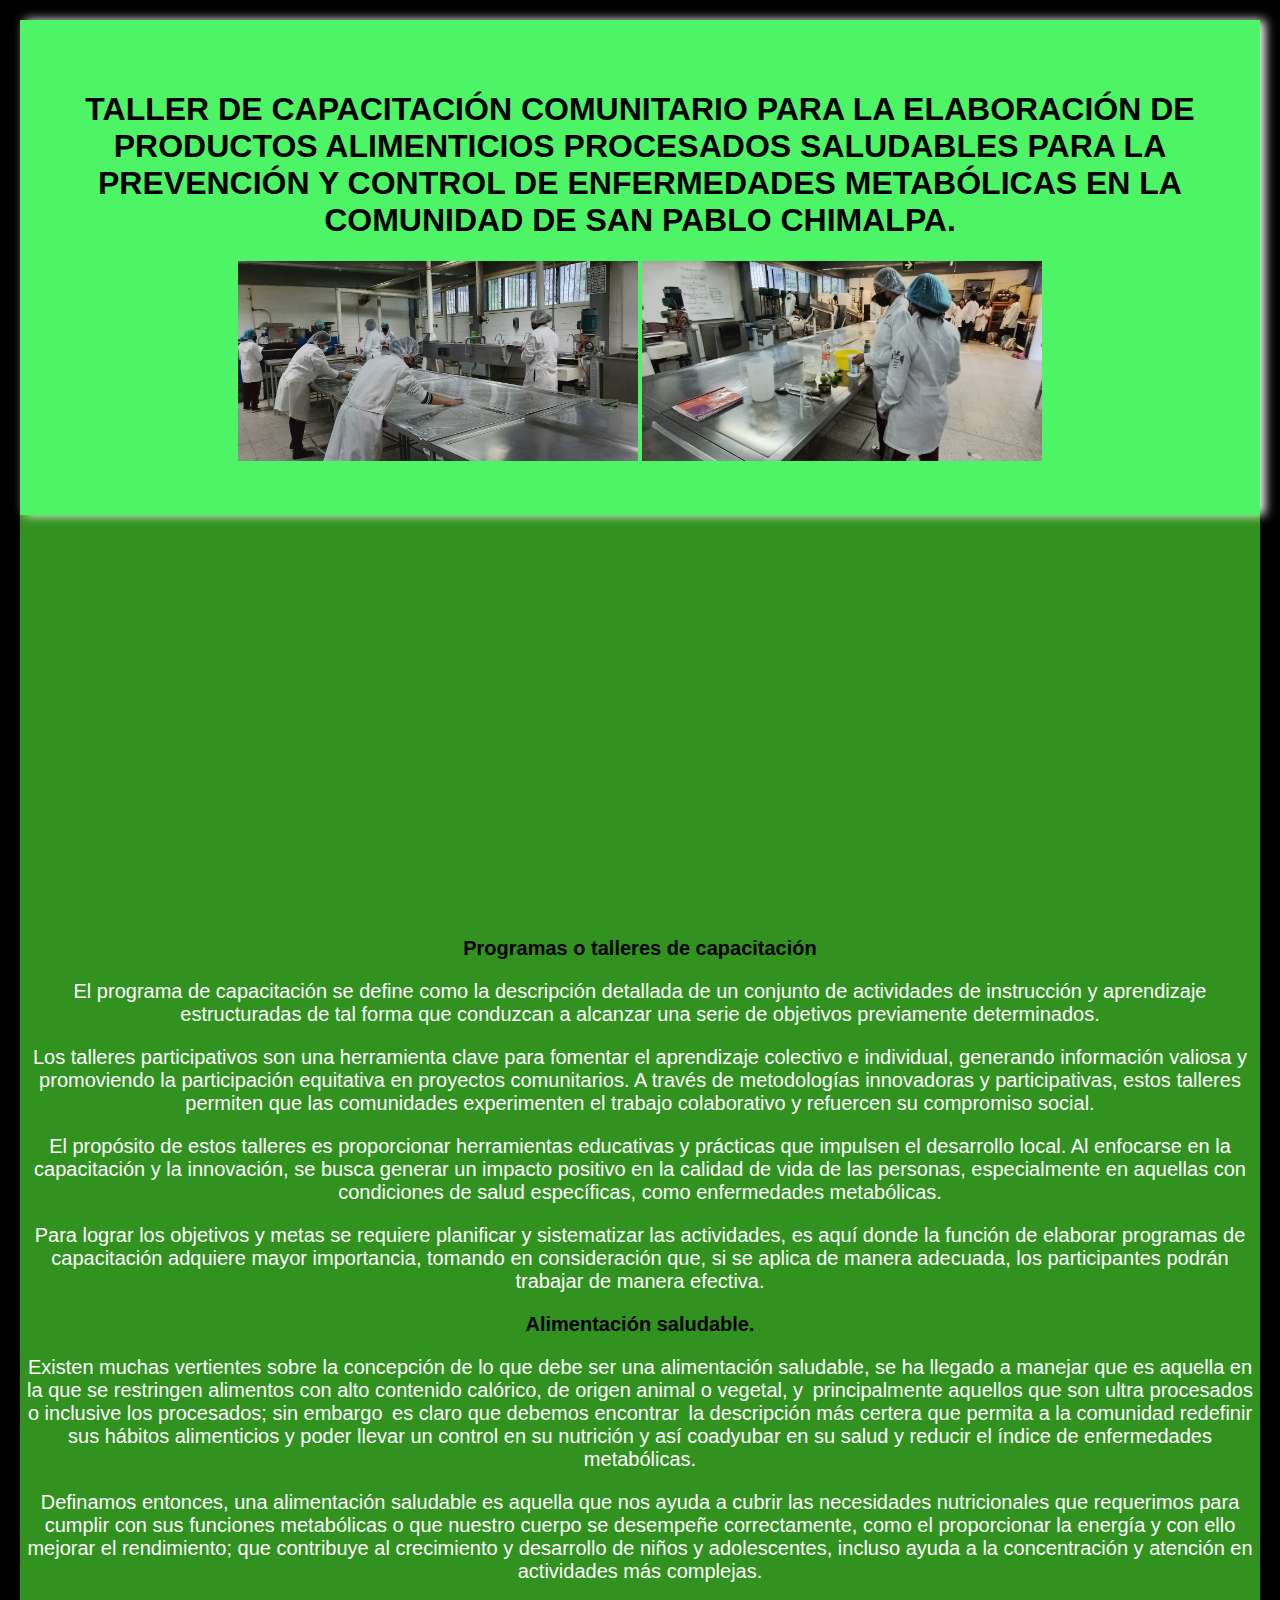
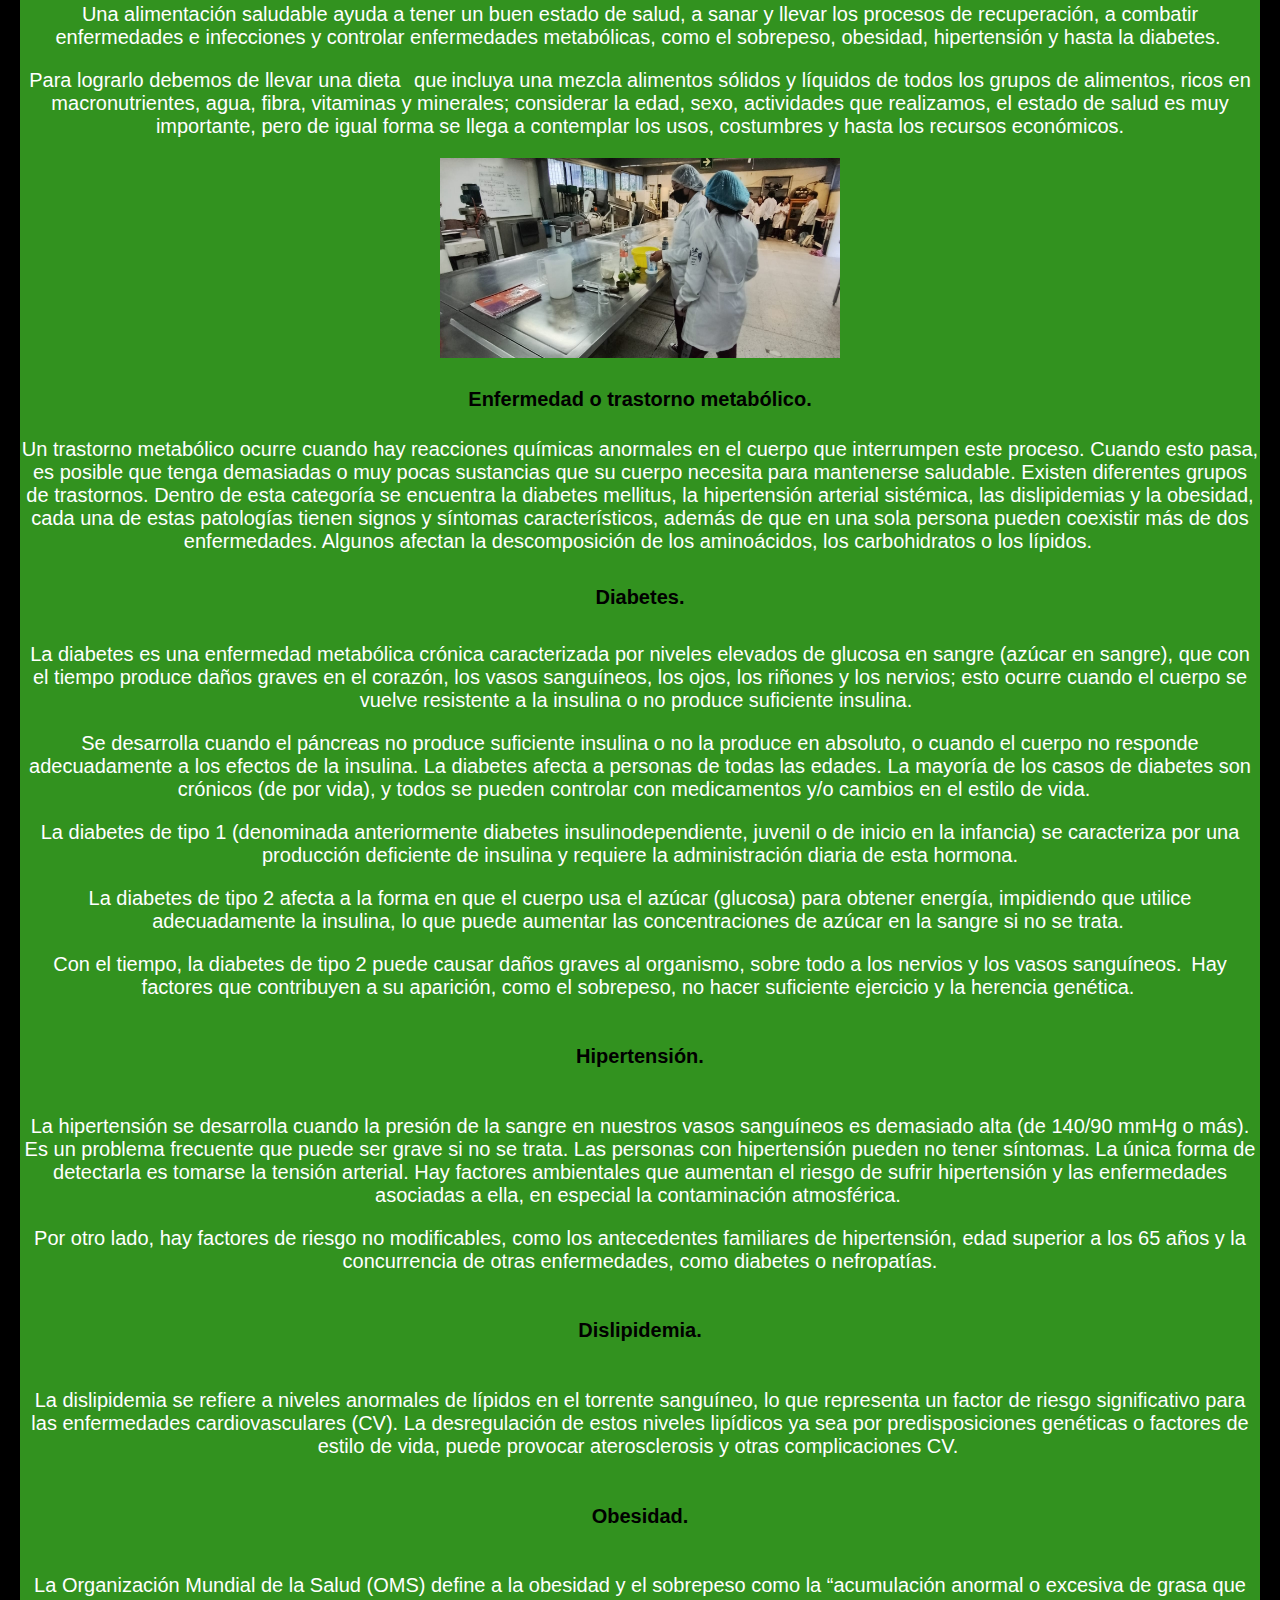
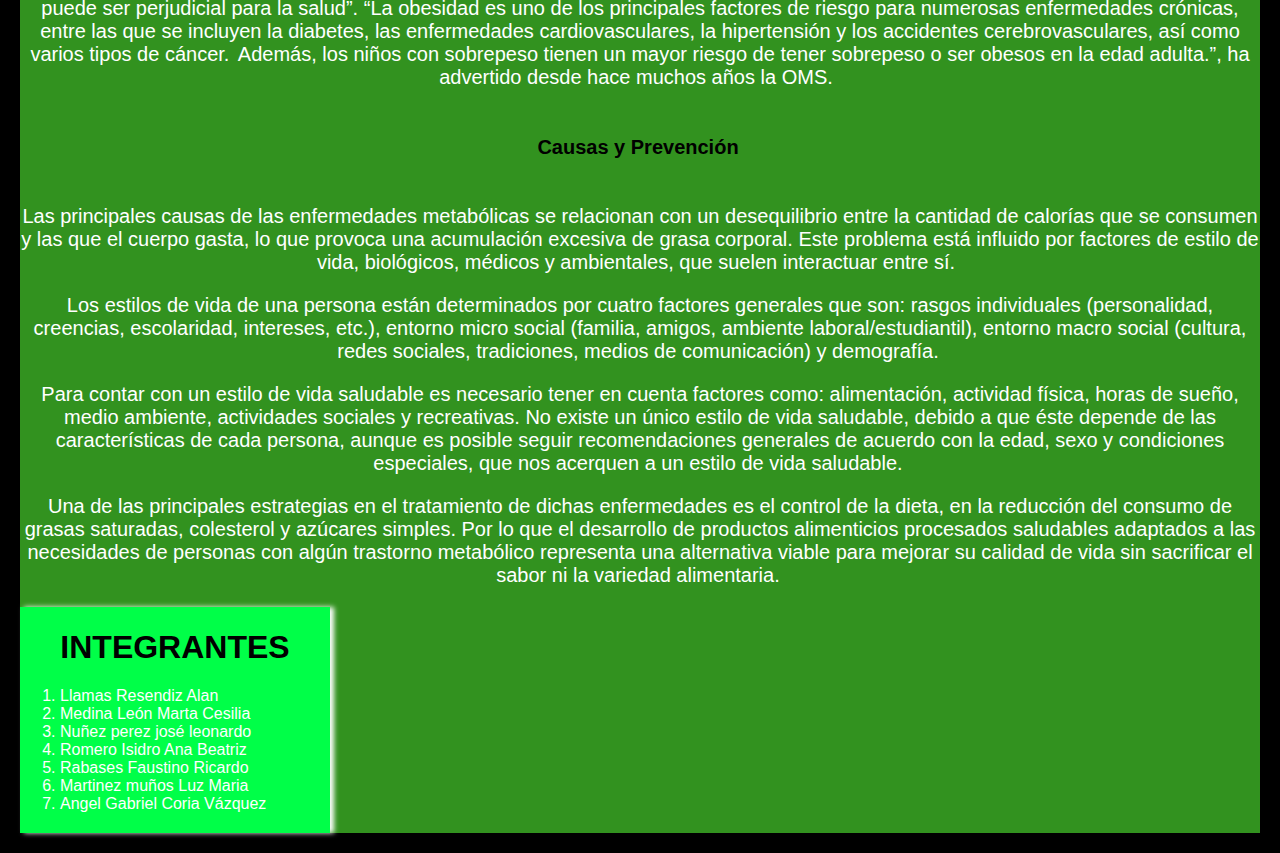
<file: almentos.html>
<!DOCTYPE html>
<html lang="en">
<head>
    <meta charset="UTF-8">
    <meta name="viewport" content="width=device-width, initial-scale=1.0">
    <title>ALIMENTOS</title>
    <style>
        body{
            background-color: rgb(50, 146, 31);
            margin: 0;
            font-family: Arial, sans-serif;
            border: 20px solid rgb(0, 0, 0);
        }
            
        h1{
            color:rgb(0, 0, 0);
            text-align: center;
        }

        h2{
            color:rgb(0, 0, 0);
            text-align: center;
            font-size: 20px;
        }

        h3{
            color:rgb(0, 0, 0);
            text-align: center;
            font-size: 20px;
        }

        h4{
            color:rgb(0, 0, 0);
            text-align: center;
            font-size: 20px;
        }

        h5{
            color:rgb(0, 0, 0);
            text-align: center;
            font-size: 20px;
        }

        h6{
            color:rgb(0, 0, 0);
            text-align: center;
            font-size: 20px;
        }

        p{
            color: rgb(255, 255, 255);
            font-size: 20px;
            text-align: center;
        }
        .Titulo{
            display: flex;
            flex-direction: column;/* Divisiones verticales*/
            height: 100vh;
        }

        .t2{
            background-color: rgb(77, 245, 102);
            color: rgb(0, 0, 0);
            text-align: center;
            padding:50px;
            box-shadow: 5px 0 10px rgb(255, 255, 255);
        }

        
        .main{
            display: flex;
            flex-direction: column;
        }

        .sidebar{
            background-color: rgb(77, 245, 102);
            color: white;
            width: 25%;/*ancho de la barra lateral*/
            padding: 20xp;
            box-shadow: 4px 0 5px rgb(255, 255, 255);
        }

        .main{
    display: flex;
    flex: 1;
}
.sidebar{
    background-color: rgb(0, 255, 72);
    color: white;
    width: 25%;/*ancho de la barra lateral*/
    padding: 20xp;
    box-shadow: 4px 0 5px rgb(255, 255, 255);
}
        
    </style>
</head>
<body>
<div class="Titulo">
    <div class="t2">
            <h1>
        TALLER DE CAPACITACIÓN COMUNITARIO PARA LA ELABORACIÓN DE PRODUCTOS ALIMENTICIOS PROCESADOS SALUDABLES PARA LA PREVENCIÓN Y CONTROL DE 
        ENFERMEDADES METABÓLICAS EN LA COMUNIDAD DE SAN PABLO CHIMALPA.
        </h1>
        <img src="img2.jpg" width="400" height="200"> <img src="img1.jpg" width="400" height="200">
    </div>
</div>
        <h2>
            Programas o talleres de capacitación
        </h2>

        <p>
            El programa de capacitación se define como la descripción detallada de un conjunto de actividades de instrucción y aprendizaje estructuradas 
            de tal forma que conduzcan a alcanzar una serie de objetivos previamente determinados.
        </p>

        <p>
            Los talleres participativos son una herramienta clave para fomentar el aprendizaje colectivo e individual, generando información valiosa y promoviendo la participación equitativa en proyectos comunitarios. A través de metodologías innovadoras y 
            participativas, estos talleres permiten que las comunidades experimenten el trabajo colaborativo y refuercen su compromiso social.
        </p>

        <p>
            El propósito de estos talleres es proporcionar herramientas educativas y prácticas que impulsen el desarrollo local. Al enfocarse en la capacitación y la innovación, se busca generar un impacto 
            positivo en la calidad de vida de las personas, especialmente en aquellas con condiciones de salud específicas, como enfermedades metabólicas.
        </p>

        <p>
            Para lograr los objetivos y metas se requiere planificar y sistematizar las actividades, es aquí donde la función de elaborar programas de capacitación adquiere 
            mayor importancia, tomando en consideración que, si se aplica de manera adecuada, los participantes podrán trabajar de manera efectiva.
        </p>

        <h3>
            Alimentación saludable.
        </h3>

        <p>
            Existen muchas vertientes sobre la concepción de lo que debe ser una alimentación saludable, se ha llegado a manejar que es aquella en la que se restringen alimentos con alto contenido calórico, de origen animal o vegetal, y  principalmente aquellos que son ultra procesados o inclusive los procesados; sin embargo  es claro que debemos encontrar  la descripción más certera que permita a la comunidad redefinir 
            sus hábitos alimenticios y poder llevar un control en su nutrición y así coadyubar en su salud y reducir el índice de enfermedades metabólicas.
        </p>

        <p>
            Definamos entonces, una alimentación saludable es aquella que nos ayuda a cubrir las necesidades nutricionales que requerimos para cumplir con sus funciones metabólicas o que nuestro cuerpo se desempeñe correctamente, como el proporcionar la energía y con ello mejorar el rendimiento; 
            que contribuye al crecimiento y desarrollo de niños y adolescentes, incluso ayuda a la concentración y atención en actividades más complejas. 
        </p>

        <p>
            Una alimentación saludable ayuda a tener un buen estado de salud, a sanar y llevar los procesos de recuperación, a 
            combatir enfermedades e infecciones y controlar enfermedades metabólicas, como el sobrepeso, obesidad, hipertensión y hasta la diabetes.  
        </p>

        <p>
            Para lograrlo debemos de llevar una dieta   que incluya una mezcla alimentos sólidos y líquidos de todos los grupos de alimentos, ricos en macronutrientes, agua, fibra, vitaminas y minerales; considerar la edad, sexo, actividades que 
            realizamos, el estado de salud es muy importante, pero de igual forma se llega a contemplar los usos, costumbres y hasta los recursos económicos. 
        </p>
        <center><img src="img1.jpg" width="400" height="200"></center>

        <h4>
            Enfermedad o trastorno metabólico.
        </h4>

        <p>
            Un trastorno metabólico ocurre cuando hay reacciones químicas anormales en el cuerpo que interrumpen este proceso. Cuando esto pasa, es posible que tenga demasiadas o muy pocas sustancias que su cuerpo necesita para mantenerse saludable. Existen diferentes grupos de trastornos. Dentro de esta categoría se encuentra la diabetes mellitus, la hipertensión arterial sistémica, las dislipidemias y la obesidad, cada una de estas patologías tienen signos y síntomas característicos, además de que 
            en una sola persona pueden coexistir más de dos enfermedades. Algunos afectan la descomposición de los aminoácidos, los carbohidratos o los lípidos.  
        </p>

        <h5>
            Diabetes.
        </h5>

        <p>
            La diabetes es una enfermedad metabólica crónica caracterizada por niveles elevados de glucosa en sangre (azúcar en sangre), que con el tiempo produce daños graves en el corazón, los vasos sanguíneos, 
            los ojos, los riñones y los nervios; esto ocurre cuando el cuerpo se vuelve resistente a la insulina o no produce suficiente insulina.   
        </p>

        <p>
            Se desarrolla cuando el páncreas no produce suficiente insulina o no la produce en absoluto, o cuando el cuerpo no responde adecuadamente a los efectos de la insulina. La diabetes afecta a personas de todas las edades. 
            La mayoría de los casos de diabetes son crónicos (de por vida), y todos se pueden controlar con medicamentos y/o cambios en el estilo de vida.    
        </p>

        <p>
            La diabetes de tipo 1 (denominada anteriormente diabetes insulinodependiente, juvenil o de inicio en la infancia) se caracteriza 
            por una producción deficiente de insulina y requiere la administración diaria de esta hormona.
        </p>

        <p>
            La diabetes de tipo 2 afecta a la forma en que el cuerpo usa el azúcar (glucosa) para obtener energía, 
            impidiendo que utilice adecuadamente la insulina, lo que puede aumentar las concentraciones de azúcar en la sangre si no se trata.  
        </p>

        <p>
            Con el tiempo, la diabetes de tipo 2 puede causar daños graves al organismo, sobre todo a los nervios y los vasos sanguíneos. 
             Hay factores que contribuyen a su aparición, como el sobrepeso, no hacer suficiente ejercicio y la herencia genética.  
        </p>

        <h6>
            Hipertensión.
        </h6>
        
        <p>
            La hipertensión se desarrolla cuando la presión de la sangre en nuestros vasos sanguíneos es demasiado alta (de 140/90 mmHg o más). Es un problema frecuente que puede ser grave si no se trata. Las personas con hipertensión pueden no 
            tener síntomas. La única forma de detectarla es tomarse la tensión arterial. Hay factores ambientales que aumentan el riesgo de sufrir hipertensión y las enfermedades asociadas a ella, en especial la contaminación atmosférica.  
        </p>

        <p>
            Por otro lado, hay factores de riesgo no modificables, como los antecedentes 
            familiares de hipertensión, edad superior a los 65 años y la concurrencia de otras enfermedades, como diabetes o nefropatías.
        </p>

        <h6>
            Dislipidemia.
        </h6>

        <p>
            La dislipidemia se refiere a niveles anormales de lípidos en el torrente sanguíneo, lo que representa un factor de riesgo significativo para las enfermedades cardiovasculares (CV). La desregulación de estos niveles 
            lipídicos ya sea por predisposiciones genéticas o factores de estilo de vida, puede provocar aterosclerosis y otras complicaciones CV.  
        </p>

        <h6>
            Obesidad.
        </h6>

        <p>
            La Organización Mundial de la Salud (OMS) define a la obesidad y el sobrepeso como la “acumulación anormal o excesiva de grasa que puede ser perjudicial para la salud”. “La obesidad es uno de los principales factores de riesgo para numerosas enfermedades crónicas, entre las que se incluyen la diabetes, las enfermedades cardiovasculares, la hipertensión y los accidentes cerebrovasculares, así como varios tipos de cáncer.  Además, los niños con sobrepeso 
            tienen un mayor riesgo de tener sobrepeso o ser obesos en la edad adulta.”, ha advertido desde hace muchos años la OMS.   
        </p>

        <h6>
            Causas y Prevención  
        </h6>

        <p>
            Las principales causas de las enfermedades metabólicas se relacionan con un desequilibrio entre la cantidad de calorías que se consumen y las que el cuerpo gasta, lo que provoca una acumulación excesiva de grasa corporal. 
            Este problema está influido por factores de estilo de vida, biológicos, médicos y ambientales, que suelen interactuar entre sí.   
        </p>

        <p>
            Los estilos de vida de una persona están determinados por cuatro factores generales que son: rasgos individuales (personalidad, creencias, escolaridad, intereses, etc.), entorno micro social 
            (familia, amigos, ambiente laboral/estudiantil), entorno macro social (cultura, redes sociales, tradiciones, medios de comunicación) y demografía.  
        </p>

        <p>
            Para contar con un estilo de vida saludable es necesario tener en cuenta factores como: alimentación, actividad física, horas de sueño, medio ambiente, actividades sociales y recreativas. No existe un único estilo de vida saludable, debido a que éste depende de las características de cada persona, aunque es posible seguir 
            recomendaciones generales de acuerdo con la edad, sexo y condiciones especiales, que nos acerquen a un estilo de vida saludable.  
        </p>

        <p>
            Una de las principales estrategias en el tratamiento de dichas enfermedades es el control de la dieta, en la reducción del consumo de grasas saturadas, colesterol y azúcares simples. Por lo que el desarrollo de productos alimenticios procesados saludables adaptados a las necesidades de personas con algún trastorno 
            metabólico representa una alternativa viable para mejorar su calidad de vida sin sacrificar el sabor ni la variedad alimentaria.  
        </p>

        <div class="main">
            <div class="sidebar">
                <h1>INTEGRANTES</h1>
                <p>
                    <ol>
                        <li>Llamas Resendiz Alan</li>
                        <li>Medina León Marta Cesilia</li>
                        <li>Nuñez perez josé leonardo</li>
                        <li>Romero Isidro Ana Beatriz</li>
                        <li>Rabases Faustino Ricardo</li> 
                        <li>Martinez muños Luz Maria</li>
                        <li>Angel Gabriel Coria Vázquez</li>    
                    </ol>
                </p>
            </div>
        </div>



</body>
</html>
</file>
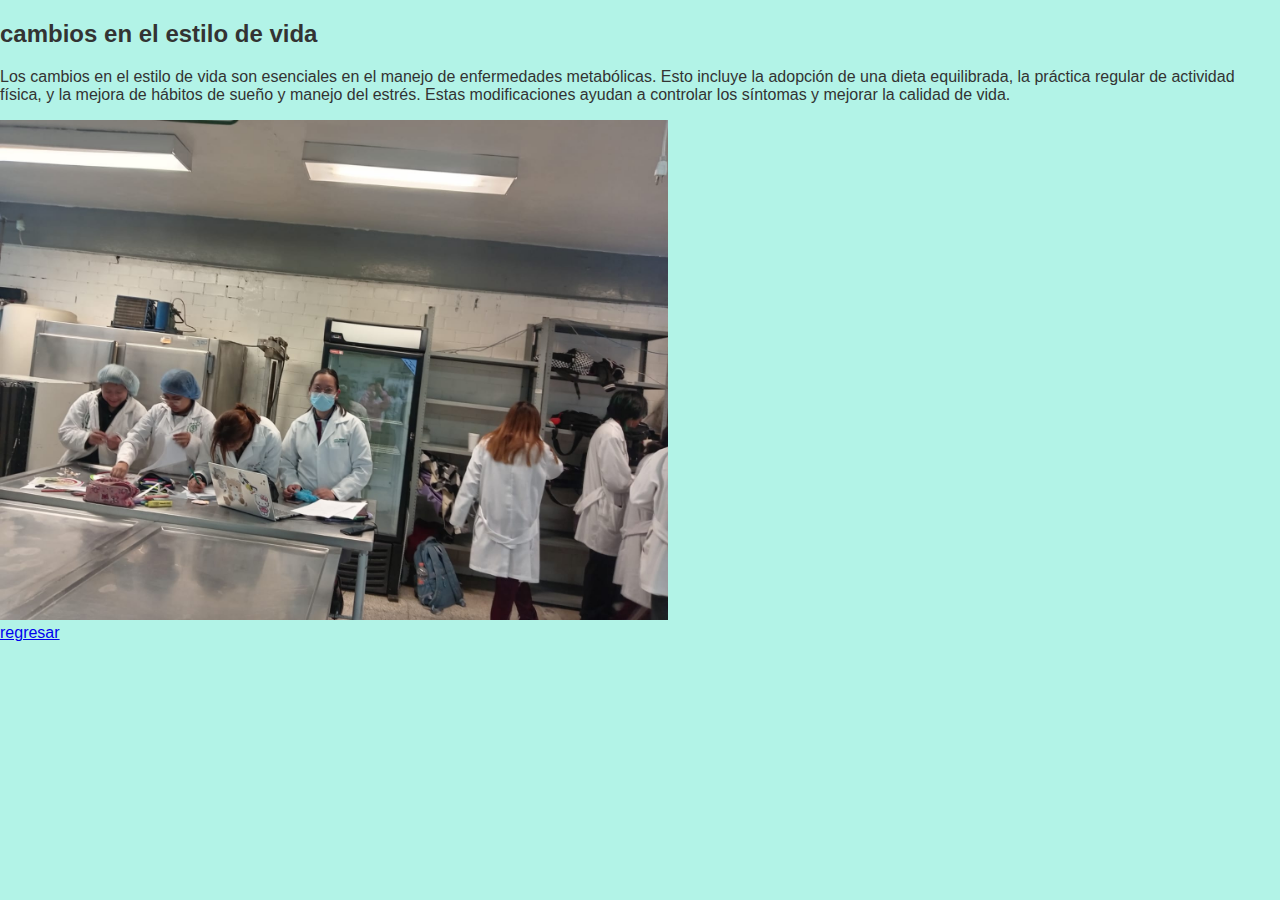
<file: cambios.html>
<!DOCTYPE html>
<html lang="en">
<head>
    <meta charset="UTF-8">
    <meta name="viewport" content="width=device-width, initial-scale=1.0">
    <title>Document</title>
    
<link rel="stylesheet" type="text/css" href="modulo.css"></head>
<body>
    <h2>cambios en el estilo de vida</h2>
    <p>Los cambios en el estilo de vida son esenciales en el manejo de enfermedades 
        metabólicas. Esto incluye la adopción de una dieta equilibrada, la práctica regular de
       actividad física, y la mejora de hábitos de sueño y manejo del estrés.
        Estas modificaciones ayudan a controlar los síntomas y mejorar la calidad de vida.</p>
         <img src="fack.jpg" Page=fals3/width="500" height="500">
        
        <li><a href="mdlo.html">regresar</a><li>
        
     
</body>
</html>
</file>
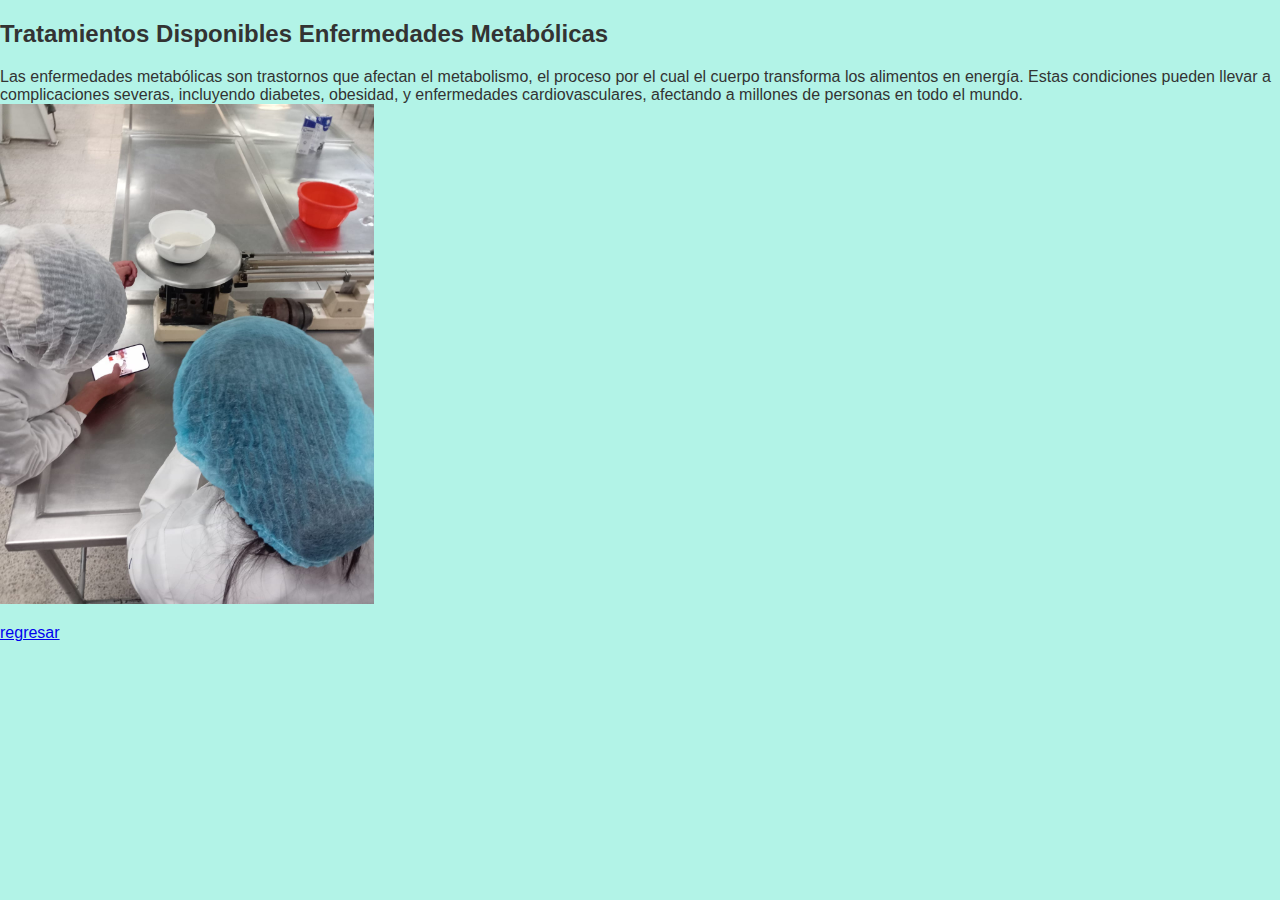
<file: dh.html>
<!DOCTYPE html>
<html lang="en">
<head>
    <meta charset="UTF-8">
    <meta name="viewport" content="width=device-width, initial-scale=1.0">
    <title>Document</title>
    <link rel="stylesheet" type="text/css" href="modulo.css">
</head>
<body>
        <h2><li>Tratamientos Disponibles
Enfermedades Metabólicas</li></h2>
      <p>
 Las enfermedades metabólicas son trastornos que afectan
el metabolismo, el proceso por el cual el cuerpo transforma
los alimentos en energía. Estas condiciones pueden llevar a
complicaciones severas, incluyendo diabetes, obesidad, y
enfermedades cardiovasculares, afectando a millones de
personas en todo el mundo.
<img src="c5u.jpg" Page=fals3/width="500" height="500">
      

<li><a href="mdlo.html">regresar</a><li>
        

</body>
</html>
</file>
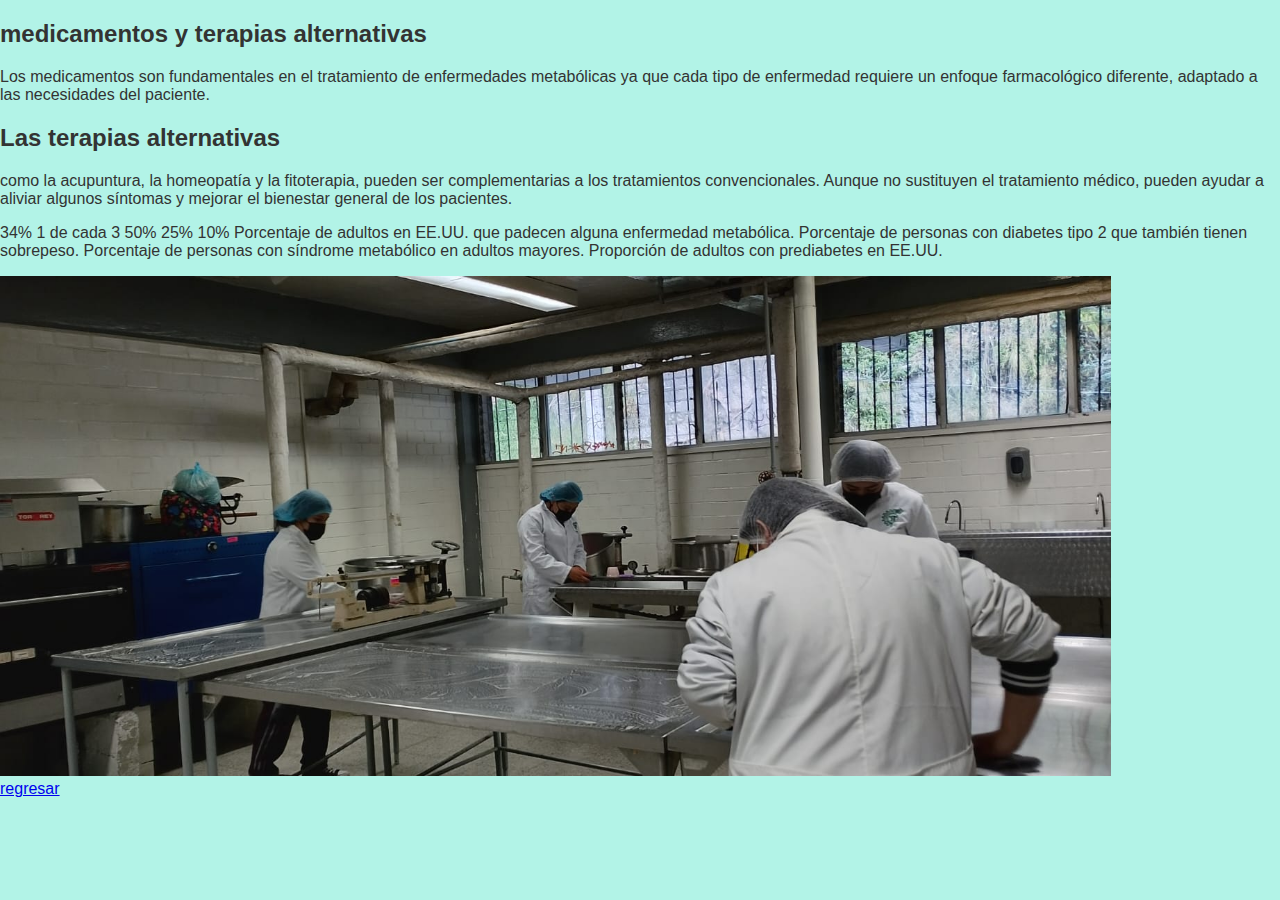
<file: dhc.html>
<!DOCTYPE html>
<html lang="en">
<head>
    <meta charset="UTF-8">
    <meta name="viewport" content="width=device-width, initial-scale=1.0">
    <title>Document</title>
    <link rel="stylesheet" type="text/css" href="modulo.css">
</head>
<body><h2>medicamentos y terapias alternativas</h2>
    <p>Los medicamentos son fundamentales en el tratamiento de enfermedades metabólicas ya que cada tipo de enfermedad requiere un enfoque farmacológico diferente, adaptado a las necesidades del paciente.</p>
       <h2>Las terapias alternativas</h2>
        <p>como la acupuntura, la homeopatía y la fitoterapia, pueden ser complementarias a los tratamientos convencionales. Aunque no sustituyen el tratamiento médico, pueden ayudar a aliviar algunos síntomas y mejorar el bienestar general de los pacientes.</p>
       34%
      1 de cada 3
        50%
        25%
      10%
     Porcentaje de adultos en EE.UU. que padecen alguna
      enfermedad metabólica.
      Porcentaje de personas con diabetes tipo 2 que también
     tienen sobrepeso.
     Porcentaje de personas con síndrome metabólico en
     adultos mayores.
     Proporción de adultos con prediabetes en EE.UU.</p>
      <img src="lol.jpg" Page=fals3/width="500" height="500">
        
     <li><a href="mdlo.html">regresar</a><li>
        
    
</body>
</html>
</file>
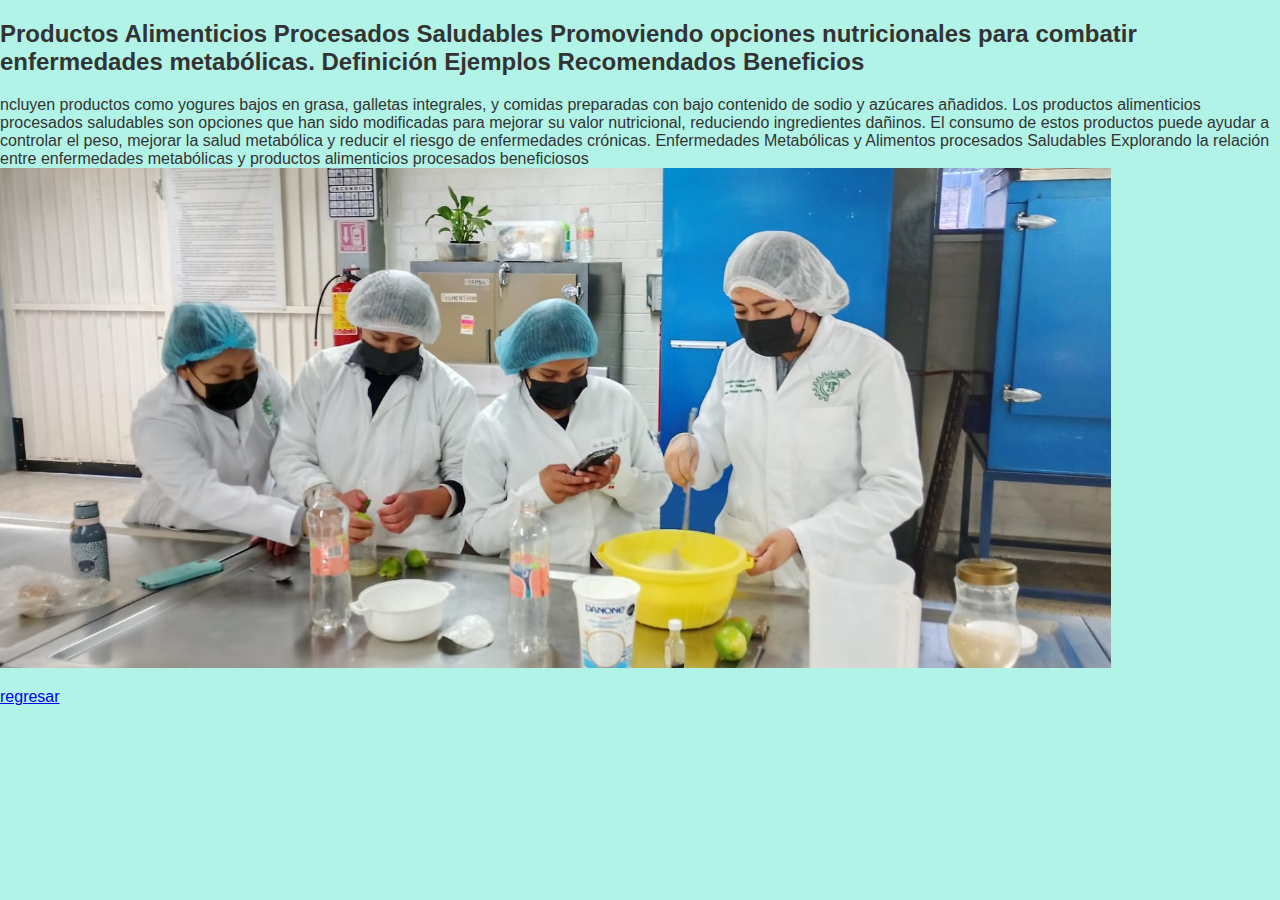
<file: elps.html>
<!DOCTYPE html>
<html lang="en">
<head>
    <meta charset="UTF-8">
    <meta name="viewport" content="width=device-width, initial-scale=1.0">
    <title>Document</title>
    <link rel="stylesheet" type="text/css" href="modulo.css">
</head>
<body>
    <h2><li>Productos Alimenticios
Procesados Saludables
Promoviendo opciones nutricionales para
combatir enfermedades metabólicas.
Definición
Ejemplos Recomendados
Beneficios</li></h2>
      <p>
 ncluyen productos como yogures bajos en grasa, galletas
integrales, y comidas preparadas con bajo contenido de
sodio y azúcares añadidos.
Los productos alimenticios procesados saludables son
opciones que han sido modificadas para mejorar su valor
nutricional, reduciendo ingredientes dañinos.
El consumo de estos productos puede ayudar a controlar
el peso, mejorar la salud metabólica y reducir el riesgo de
enfermedades crónicas.
Enfermedades Metabólicas y
Alimentos procesados
Saludables
Explorando la relación entre enfermedades
metabólicas y productos alimenticios
procesados beneficiosos
<img src="xd.jpg" Page=fals3/width="500" height="500">
       
<li><a href="mdlo.html">regresar</a><li>
        
 
   
</body>
</html>
</file>
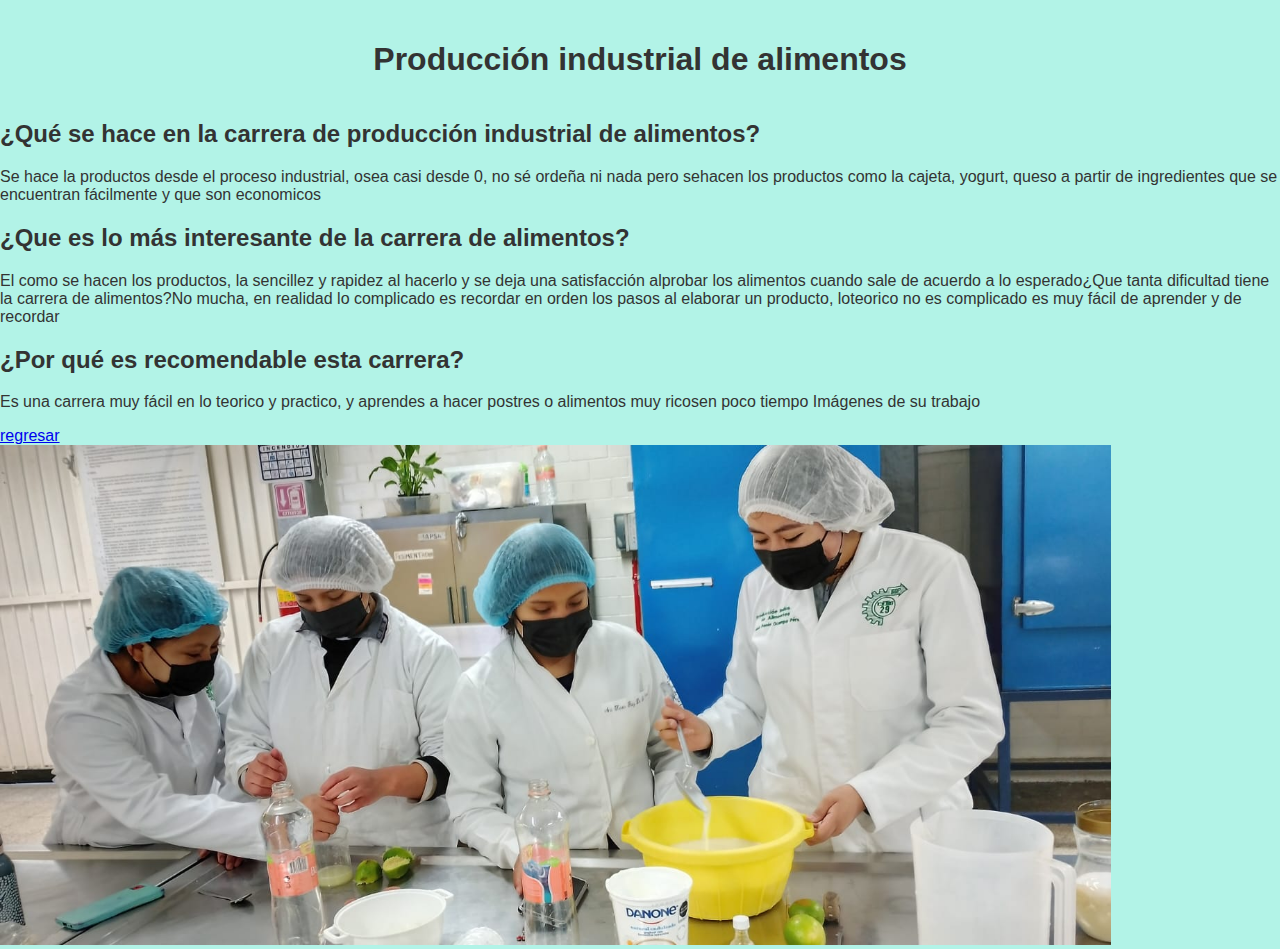
<file: emyp.html>
<!DOCTYPE html>
<html lang="en">
<head>
    <meta charset="UTF-8">
    <meta name="viewport" content="width=device-width, initial-scale=1.0">
    <title>produccion industrial de alimentos</title>
     <link rel="stylesheet" href="modulo.css">
</head>
<body>
  <h1>Producción industrial de alimentos</h1>

    <h2>¿Qué se hace en la carrera de producción industrial de alimentos?</h2>

    <p>Se hace la productos desde el proceso industrial, osea casi desde 0, no sé ordeña ni nada pero sehacen los productos como la cajeta, yogurt, queso a partir de ingredientes que se encuentran fácilmente y que son economicos</p>
    
    <h2>¿Que es lo más interesante de la carrera de alimentos?</h2>

    <p>El como se hacen los productos, la sencillez y rapidez al hacerlo y se deja una satisfacción alprobar los alimentos cuando sale de acuerdo a lo esperado¿Que tanta dificultad tiene la carrera de alimentos?No mucha, 
        en realidad lo complicado es recordar en orden los pasos al elaborar un producto, loteorico no es complicado es muy fácil de aprender y de recordar</p>
        <h2> ¿Por qué es recomendable esta carrera?</h2>
        <p>Es una carrera muy fácil en lo teorico y practico, y aprendes a hacer postres o alimentos muy ricosen poco tiempo Imágenes de su trabajo</p>
        <li><a href="mdlo.html">regresar</a><li>
        
      <img src="dos.jpg" Page=fals3/width="500" height="500">
             

</body>
</html>
</file>
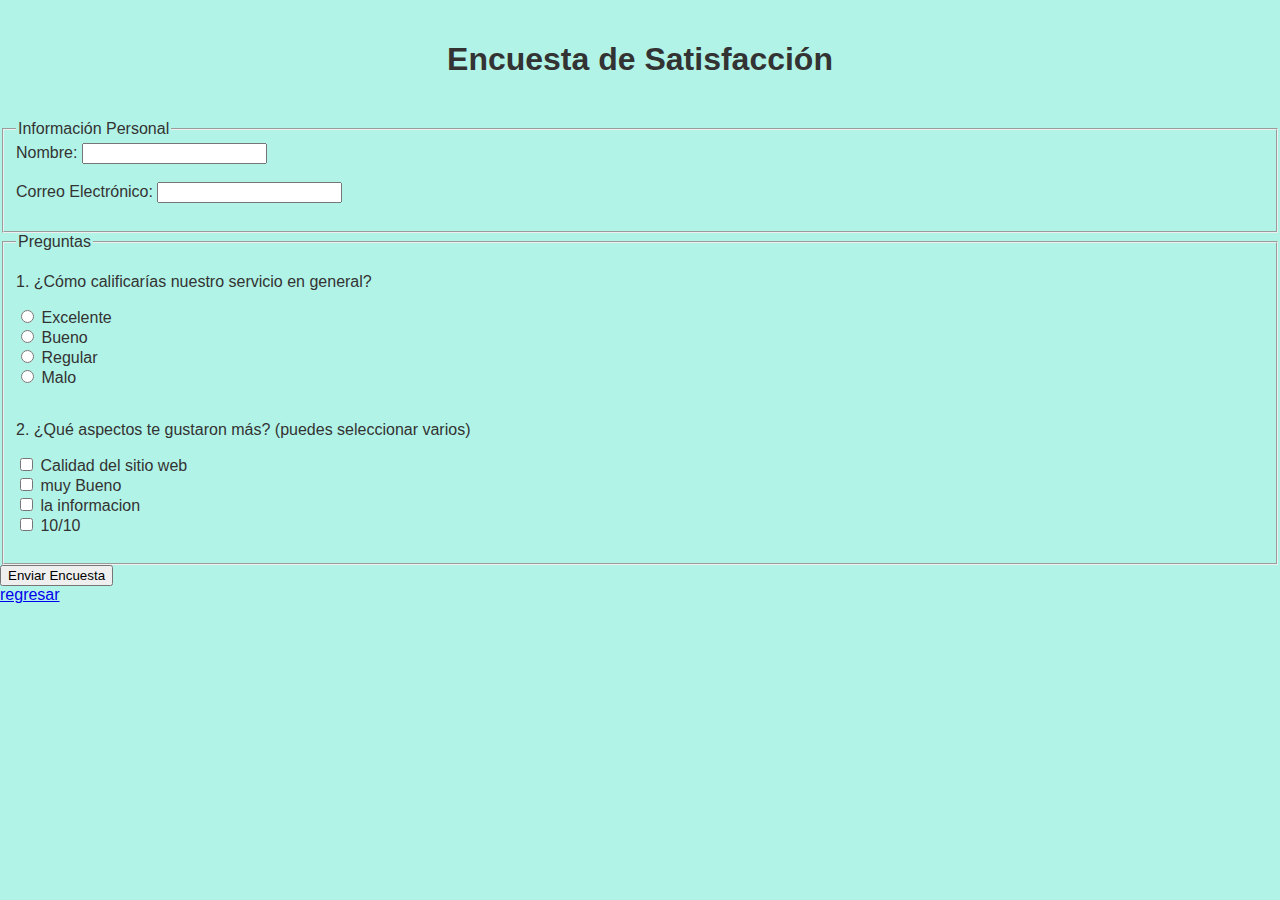
<file: encuesta.html>
<!DOCTYPE html>
<html lang="es">
<head>
    <meta charset="UTF-8">
    <meta name="viewport" content="width=device-width, initial-scale=1.0">
    <title>Encuesta</title>
     <link rel="stylesheet" href="modulo.css">

</head>
<body>

    <h1>Encuesta de Satisfacción</h1>

    <form action="#" method="post">
        <fieldset>
            <legend>Información Personal</legend>
            <label for="nombre">Nombre:</label>
            <input type="text" id="nombre" name="nombre" required><br><br>

            <label for="email">Correo Electrónico:</label>
            <input type="email" id="email" name="email" required><br><br>
        </fieldset>

        <fieldset>
            <legend>Preguntas</legend>

            <p>1. ¿Cómo calificarías nuestro servicio en general?</p>
            <input type="radio" id="excelente" name="servicio" value="excelente">
            <label for="excelente">Excelente</label><br>

            <input type="radio" id="bueno" name="servicio" value="bueno">
            <label for="bueno">Bueno</label><br>

            <input type="radio" id="regular" name="servicio" value="regular">
            <label for="regular">Regular</label><br>

            <input type="radio" id="malo" name="servicio" value="malo">
            <label for="malo">Malo</label><br><br>

            <p>2. ¿Qué aspectos te gustaron más? (puedes seleccionar varios)</p>
            <input type="checkbox" id="calidad" name="aspectos" value="calidad">
            <label for="calidad">Calidad del sitio web</label><br>

            <input type="checkbox" id="precio" name="aspectos" value="precio">
            <label for="precio">muy Bueno</label><br>

            <input type="checkbox" id="atencion" name="aspectos" value="atencion">
            <label for="atencion">la informacion </label><br>

            <input type="checkbox" id="envio" name="aspectos" value="envio">
            <label for="envio">10/10</label><br><br>

             </fieldset>

        <button type="submit">Enviar Encuesta</button>
         <li><a href="mdlo.html">regresar</a><li></li>
    </form>

</body>
</html>
</file>
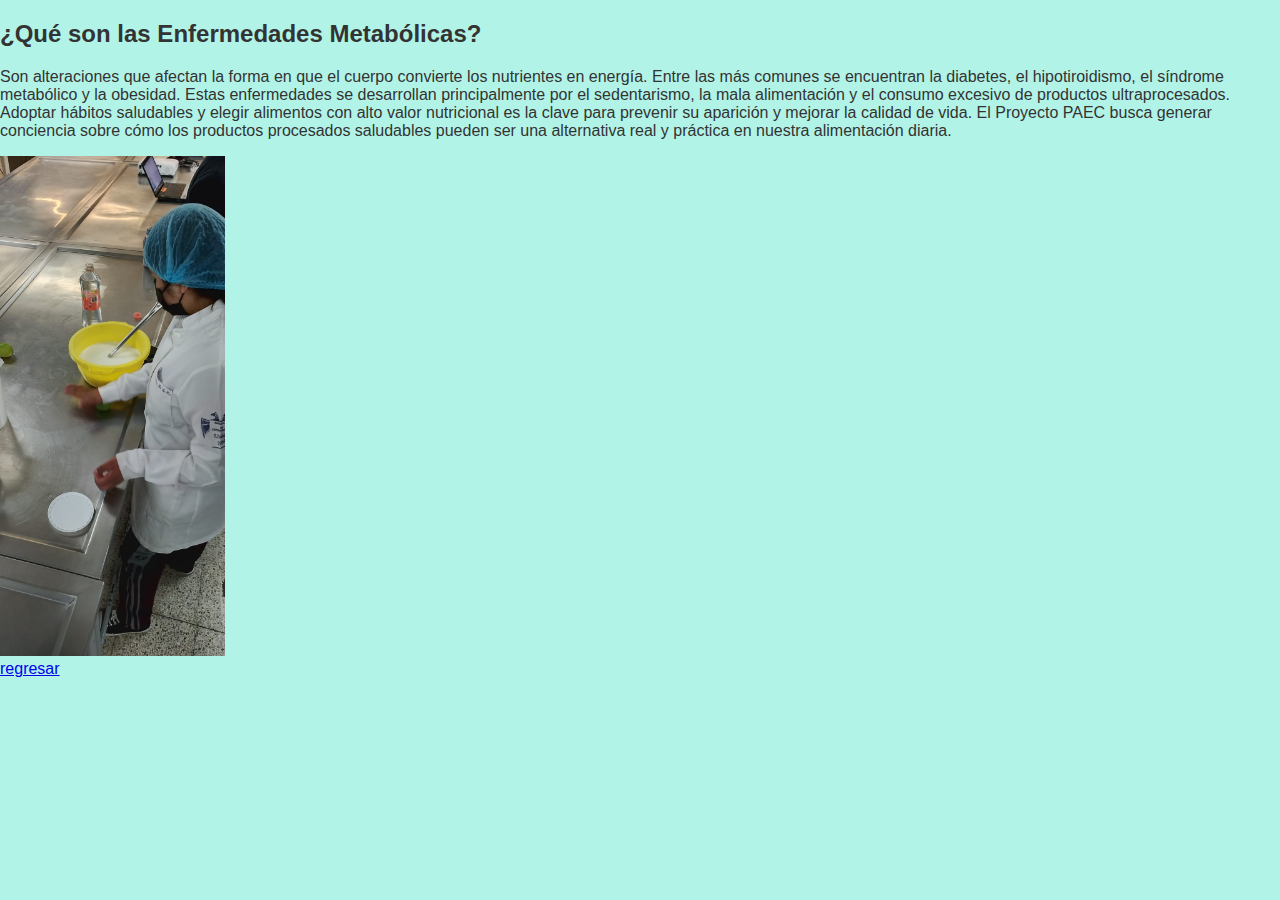
<file: inicio.html>
<!DOCTYPE html>
<html lang="en">
<head>
    <meta charset="UTF-8">
    <meta name="viewport" content="width=device-width, initial-scale=1.0">
    <title>Document</title>
    <link rel="stylesheet" type="text/css" href="modulo.css"></head>
</head>
<body>
    <h2>¿Qué son las Enfermedades Metabólicas?</h2>
<p>Son alteraciones que afectan la forma en que el cuerpo convierte los nutrientes en energía. Entre las más comunes se encuentran la diabetes, el hipotiroidismo, el síndrome metabólico y la obesidad. Estas enfermedades se desarrollan principalmente por el sedentarismo, la mala alimentación y el consumo excesivo de productos ultraprocesados.

Adoptar hábitos saludables y elegir alimentos con alto valor nutricional es la clave para prevenir su 
aparición y mejorar la calidad de vida. El Proyecto PAEC busca generar conciencia sobre cómo los productos
 procesados saludables pueden ser una alternativa real y práctica en nuestra alimentación diaria.</p>
 <img src="tres.jpg" Page=fals3/width="500" height="500">
        
 <li><a href="mdlo.html">regresar</a><li></li>
   
</body>
</html>
</file>
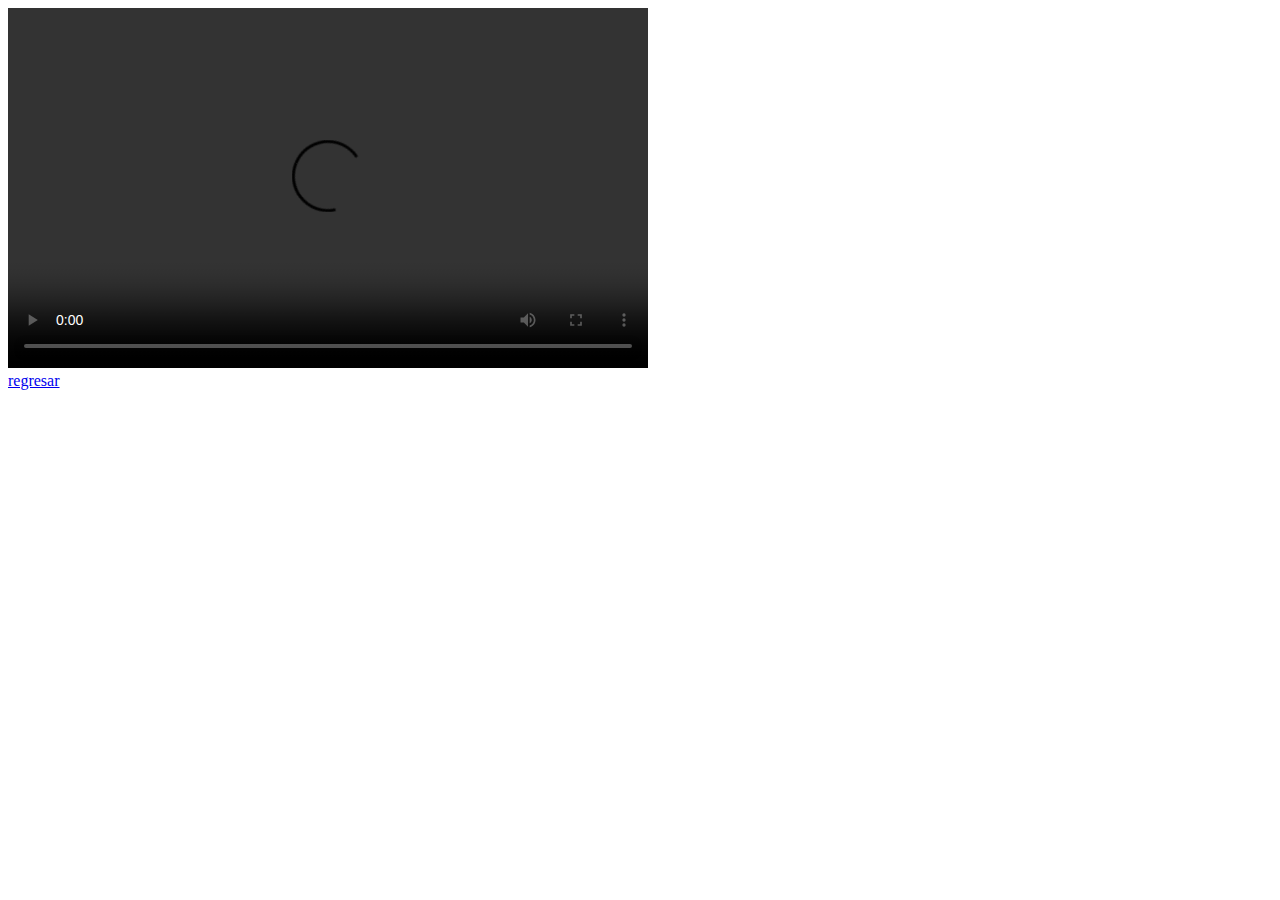
<file: ver video.html>
<!DOCTYPE html>
<html lang="es">
<head>
    <meta charset="UTF-8">
    <meta name="viewport" content="width=device-width, initial-scale=1.0">
    <title>Video en HTML5</title>
</head>
<body>

    <video width="640" height="360" controls>
        <source src="d:\vdo.html.mp4" type="video/mp4">
        <source src="d:\vdo.html.webm" type="video/webm">
        Tu navegador no soporta la etiqueta de video.
    </video>
     <li><a href="mdlo.html">regresar</a><li></li>

</body>
</html>
</file>
<file: modulo.css>
/* Estilos generales */
body {
    font-family: 'Arial', sans-serif;
    margin: 0;
    padding: 0;
    background-color: #f8c6c6;
    color: #333;
}

    body {
      font-family: Arial, sans-serif;
      background-color: #b2f3e7;
      margin: 0;
      padding: 0;
    }
    h1 {
      text-align: center;
      color: #333;
      padding: 20px;
    }
    .container {
      display: grid;
      grid-template-columns: repeat(auto-fit, minmax(200px, 1fr));
      gap: 20px;
      padding: 20px;
    }
    /* Estilos del encabezado */
header {
    background-color: #333;
    color: #b7fde8;
    padding: 1rem 0;
    display: flex;
    justify-content: space-between;
    align-items: center;
}

header .logo a {
    color: #f0fdff;
    text-decoration: none;
    font-size: 1.5rem;
    font-weight: bold;
    margin-left: 20px;
}

header nav ul {
    list-style: none;
    display: flex;
    margin-right: 20px;
}

header nav ul li a {
    color: #cdd3ff;
    text-decoration: none;
    padding: 0.5rem 1rem;
    transition: background-color 0.3s ease;
}

header nav ul li a:hover {
    background-color: #555;
}

   /* Estilos de la sección principal (hero) */
.hero {
    background-color: #cdd3ff;
    padding: 4rem 2rem;
    text-align: center;
}

.hero h1 {
    font-size: 2.5rem;
    margin-bottom: 1rem;
}

.hero p {
    font-size: 1.2rem;
    color: #171616;
}

.hero .cta-button {
    display: inline-block;
    padding: 1rem 2rem;
    background-color: #007bff;
    color: #fff;
    text-decoration: none;
    border-radius: 5px;
    margin-top: 2rem;
    transition: background-color 0.3s ease;
}

.hero .cta-button:hover {
    background-color: #0056b3;
}


    .card {
      padding: 20px;
      color: #2a282a;
      border-radius: 12px;
      box-shadow: 0 5px 7px rgba(0,0,0,0.2);
      text-align: center;
    }
    .obj { background-color: #fd87d5; }   /* Rojo coral */
    .dhc { background-color: #a68fe1; }  /* Morado */
    .dh { background-color: #a0eff5; }      /* Verde */
    .elps { background-color: #5af39f; }    /* Naranja */
    .principios { background-color: #008e9b; }    /* Verde azulado */
    .er { background-color: rgb(253, 151, 253); } /*violeta*/
</file>
